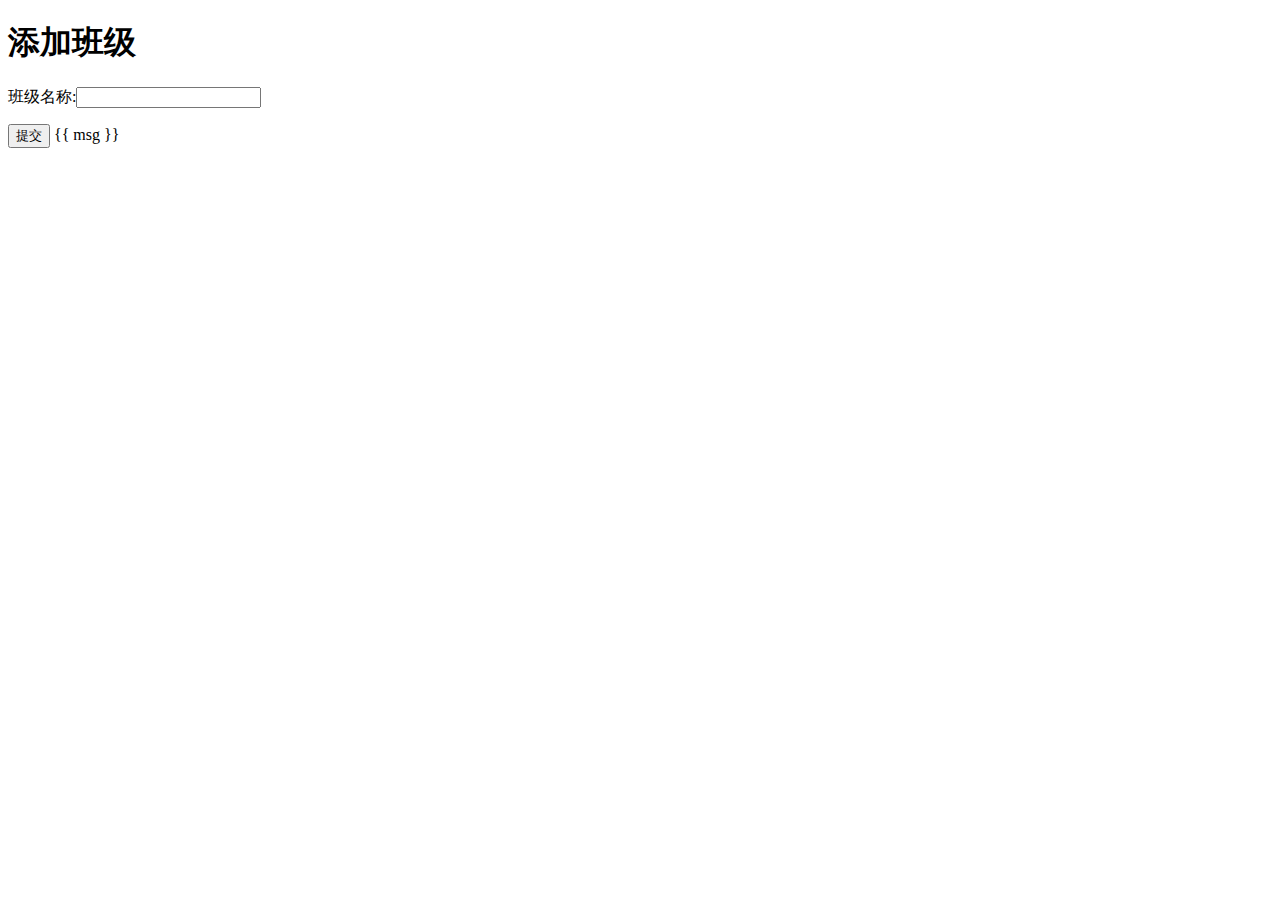
<file: templates/add_class.html>
<!DOCTYPE html>
<html lang="en">
<head>
    <meta charset="UTF-8">
    <title>Title</title>
</head>
<body>
    <h1>添加班级</h1>
    <form method="post" action="/add_class/">
        <p>班级名称:<input type="text" name="title" /></p>
        <input type="submit" value="提交" />
        {{ msg }}
    </form>
</body>
</html>
</file>
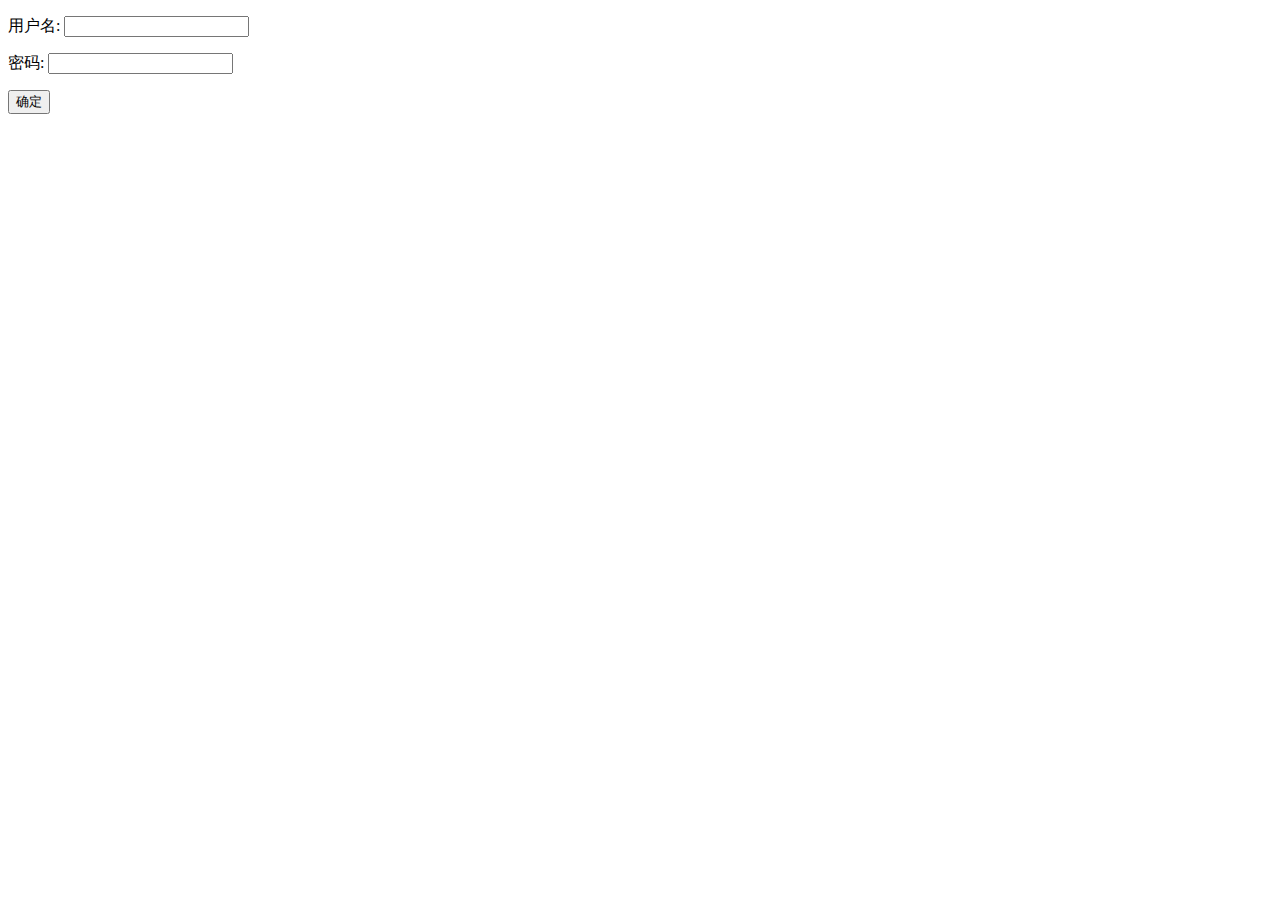
<file: templates/login.html>
<!DOCTYPE html>
<html lang="en">
<head>
    <meta charset="UTF-8">
    <title>Title</title>
</head>
<body>
<form action="/login/" method="post">
    <p>用户名: <input name="username" type="text"></p>
    <p>密码: <input type="password" name="password"></p>
    <p><input type="submit" value="确定"></p>
</form>
</body>
</html>
</file>
